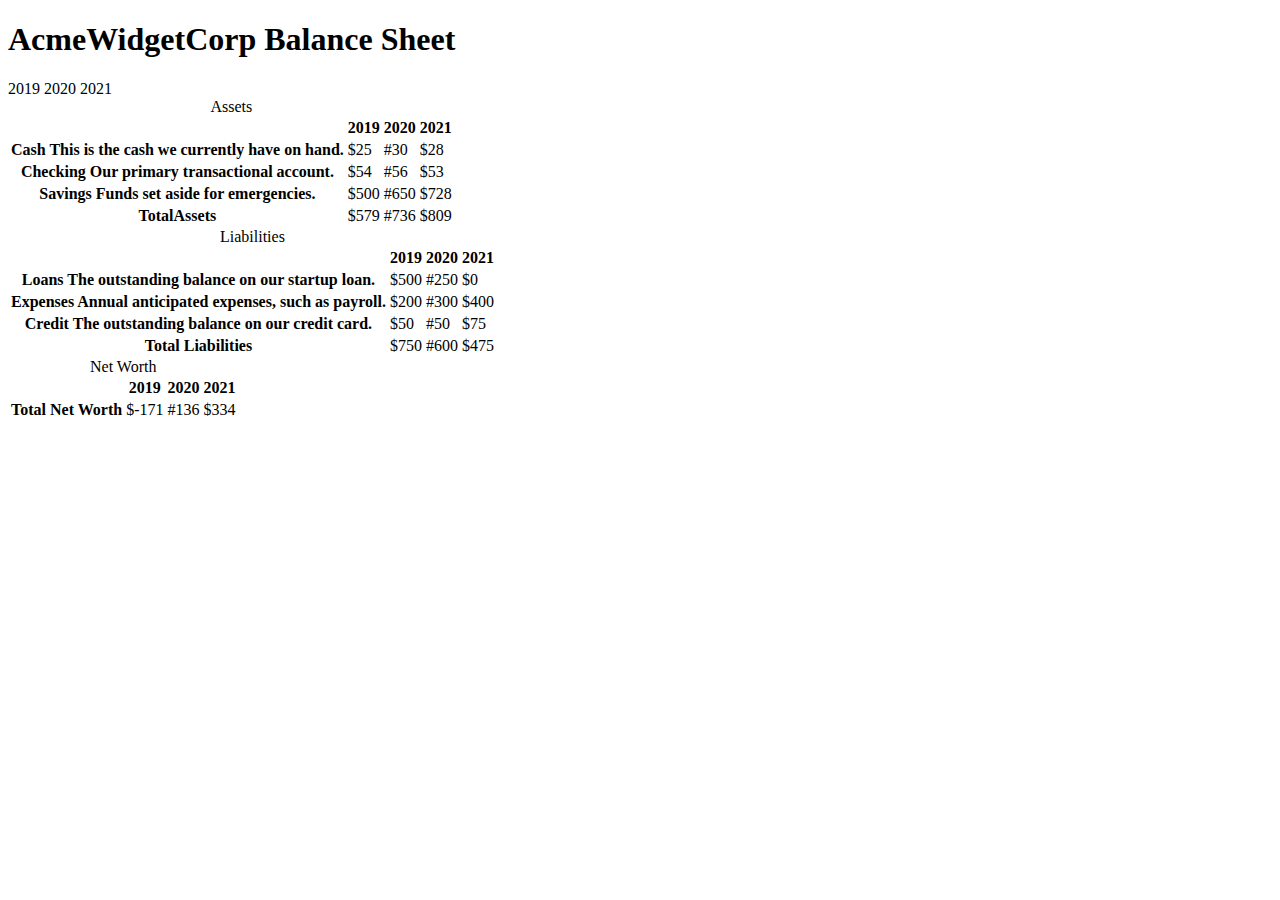
<file: practice coding/balance sheet/index.html>
<!DOCTYPE html>
<html lang="en">

<head>
    <meta charset="UTF-8" />
    <meta name="viewport" content="width=device-width, initial-scale=1.0" />
    <title>Balance Sheet</title>
    <link rel="stylesheet" href="C:\Users\haspe\OneDrive\Desktop\practice coding\balance sheet\styles.css" />
</head>

<body>
    <section>
        <h1>
            <span class="flex">
                <span>AcmeWidgetCorp</span>
                <span>Balance Sheet</span>
            </span>
        </h1>

        <div id="years" aria-hidden="true">
            <span class="year">2019</span>
            <span class="year">2020</span>
            <span class="year">2021</span>
        </div>
        <div class="table-wrap">
            <table>
                <caption>
                    Assets
                </caption>
                <thead>
                    <tr>
                        <td></td>
                        <th><span class="sr-only year">2019</span></th>
                        <th><span class="sr-only year">2020</span></th>
                        <th class="current"><span class="sr-only year">2021</span></th>
                    </tr>
                </thead>
                <tbody>
                    <tr class="data">
                        <th>
                            Cash
                            <span class="description">This is the cash we currently have on hand.</span>
                        </th>
                        <td>$25</td>
                        <td>#30</td>
                        <td class="current">$28</td>
                    </tr>
                    <tr class="data">
                        <th>
                            Checking<span class="description">
                                Our primary transactional account.</span>
                        </th>
                        <td>$54</td>
                        <td>#56</td>
                        <td class="current">$53</td>
                    </tr>
                    <tr class="data">
                        <th>
                            Savings<span class="description">
                                Funds set aside for emergencies.</span>
                        </th>
                        <td>$500</td>
                        <td>#650</td>
                        <td class="current">$728</td>
                    </tr>
                    <tr class="Total">
                        <th>
                            Total<span class="description"></span><span class="sr-only">Assets</span>
                        </th>
                        <td>$579</td>
                        <td>#736</td>
                        <td class="current">$809</td>
                    </tr>
                </tbody>
            </table>

            <table>
                <caption>
                    Liabilities
                </caption>
                <thead>
                    <tr>
                        <td></td>
                        <th><span class="sr-only">2019</span></th>
                        <th><span class="sr-only">2020</span></th>
                        <th><span class="sr-only">2021</span></th>
                    </tr>
                </thead>
                <tbody>
                    <tr class="data">
                        <th>
                            Loans
                            <span class="description">The outstanding balance on our startup loan.</span>
                        </th>
                        <td>$500</td>
                        <td>#250</td>
                        <td class="current">$0</td>
                    </tr>
                    <tr class="data">
                        <th>
                            Expenses<span class="description">
                                Annual anticipated expenses, such as payroll.
                            </span>
                        </th>
                        <td>$200</td>
                        <td>#300</td>
                        <td class="current">$400</td>
                    </tr>
                    <tr class="data">
                        <th>
                            Credit<span class="description">
                                The outstanding balance on our credit card.
                            </span>
                        </th>
                        <td>$50</td>
                        <td>#50</td>
                        <td class="current">$75</td>
                    </tr>
                    <tr class="Total">
                        <th>
                            Total<span class="description"></span>
                            <span class="sr-only">Liabilities</span>
                        </th>
                        <td>$750</td>
                        <td>#600</td>
                        <td class="current">$475</td>
                    </tr>
                </tbody>
            </table>

            <table>
                <caption >
                    Net Worth
                </caption>
                <thead>
                    <tr>
                        <td></td>
                        <th><span class="sr-only">2019</span></th>
                        <th><span class="sr-only">2020</span></th>
                        <th><span class="sr-only">2021</span></th>
                    </tr>
                </thead>
                <tbody>
                    <tr class="data">
                        <th>Total<span class="sr-only"> Net Worth</span></th>
                        <td>$-171</td>
                        <td>#136</td>
                        <td class="current">$334</td>
                    </tr>
                </tbody>
            </table>
        </div>
    </section>
</body>

</html>
</file>
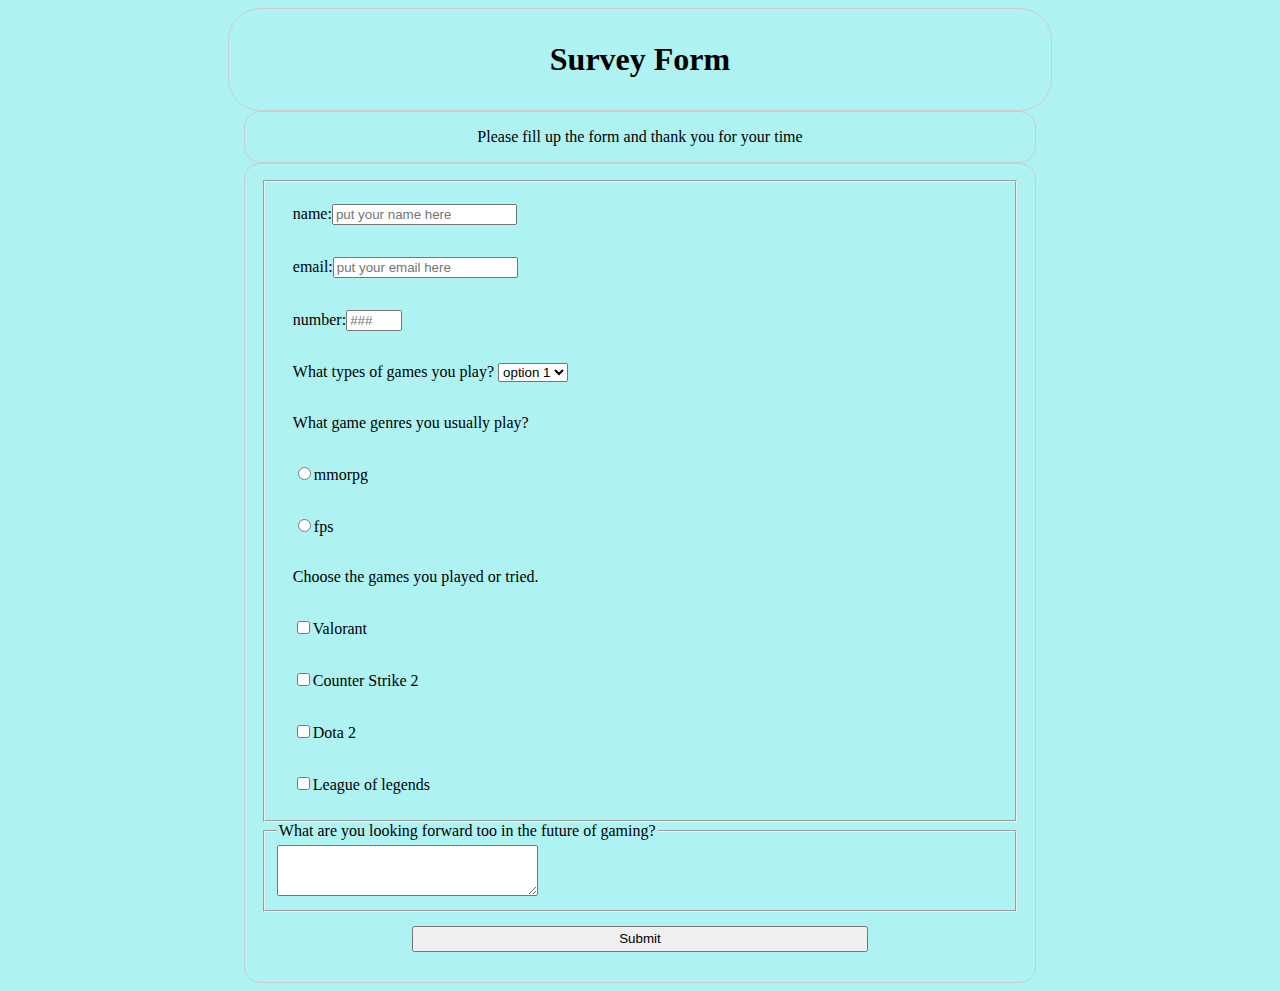
<file: practice coding/certification project/index.html>
<!DOCTYPE html>
<html lang="en">

<head>
    <meta charset="UTF-8">
    <meta name="viewport" content="width=device-width, initial-scale=1.0">
    <title>Survey Form</title>
    <link rel="stylesheet" href="styles.css">
</head>

<body>
    <h1 id="title">Survey Form</h1>
    <p id="description">Please fill up the form and thank you for your time</p>

    <form id="survey-form">
        <fieldset>
            <label for="name-label" id="name-label">name:<input type="text" name="" id="name" class="name"
                    placeholder="put your name here" required></label>
            <label for="email-label" id="email-label">email:<input type="email" name="" id="email" class="email"
                    placeholder="put your email here" required></label>
            <label for="number-label" id="number-label">number:<input type="number" name="" id="number" class="number"
                    min="8" max="13" placeholder="###" required></label>
            <label for="">What types of games you play?
                <select name="" id="dropdown">
                    <option value="1">option 1</option>
                    <option value="2">option 2</option>
                    <option value="3">option 3</option>
                    <option value="4">option 4</option>
                </select>
            </label>
            <label>What game genres you usually play?</label>
            <label for=""><input type="radio" value="mmorpg" id="mmorpg" name="genres">mmorpg </label>
            <label for=""><input type="radio" value="fps" id="fps" name="genres">fps </label>

            <label>Choose the games you played or tried.</label>
            <label for=""><input type="checkbox" value="Valorant">Valorant </label>
            <label for=""><input type="checkbox" value="Counter Strike 2">Counter Strike 2</label>
            <label for=""><input type="checkbox" value="Dota 2">Dota 2</label>
            <label for=""><input type="checkbox" value="League of legends">League of legends</label>
        </fieldset>
        <fieldset>
            <legend>What are you looking forward too in the future of gaming?</legend>
            <textarea name="" id="" rows="3" cols="30"></textarea>
        </fieldset>
        <input type="submit" value="Submit">

    </form>

</body>

</html>
</file>
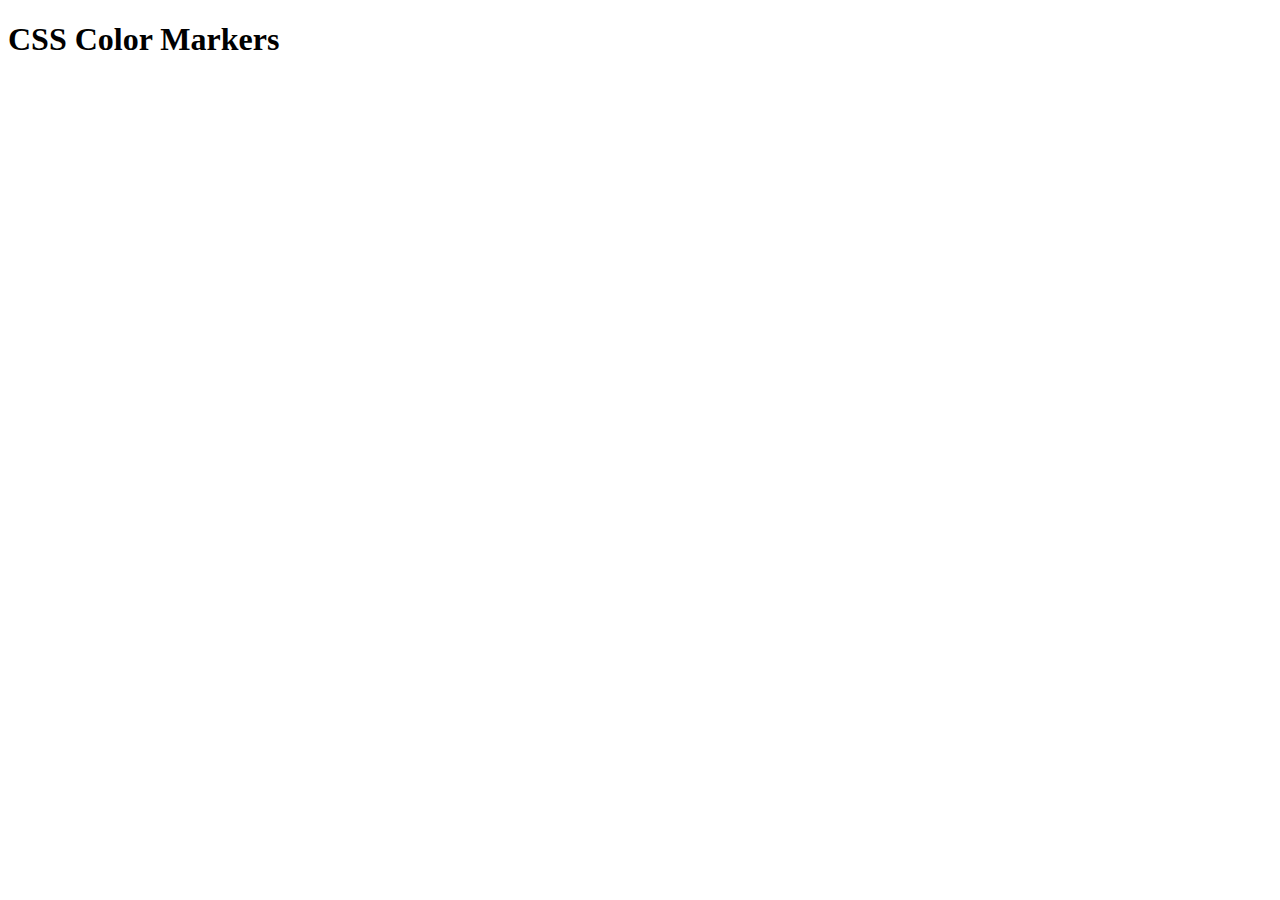
<file: practice coding/colored markers/index.html>
<!DOCTYPE html>
<html lang="en">
<head>
    <meta charset="UTF-8">
    <meta name="viewport" content="width=device-width, initial-scale=1.0">
    <title>Colored Markers</title>
    <link rel="stylesheet" href="C:\Users\haspe\OneDrive\Desktop\practice coding\colored markers\style.css">
</head>
<body>
    <h1>CSS Color Markers</h1>
    <div class="container">
        <div class="marker red">
            <div class="cap"></div>
            <div class="sleeve"></div>
        </div>
        <div class="marker green">
            <div class="cap"></div>
            <div class="sleeve"></div>
        </div>

        <div class="marker blue">
            <div class="cap"></div>
            <div class="sleeve"></div>
        </div>
    </div>
</body>
</html>
</file>
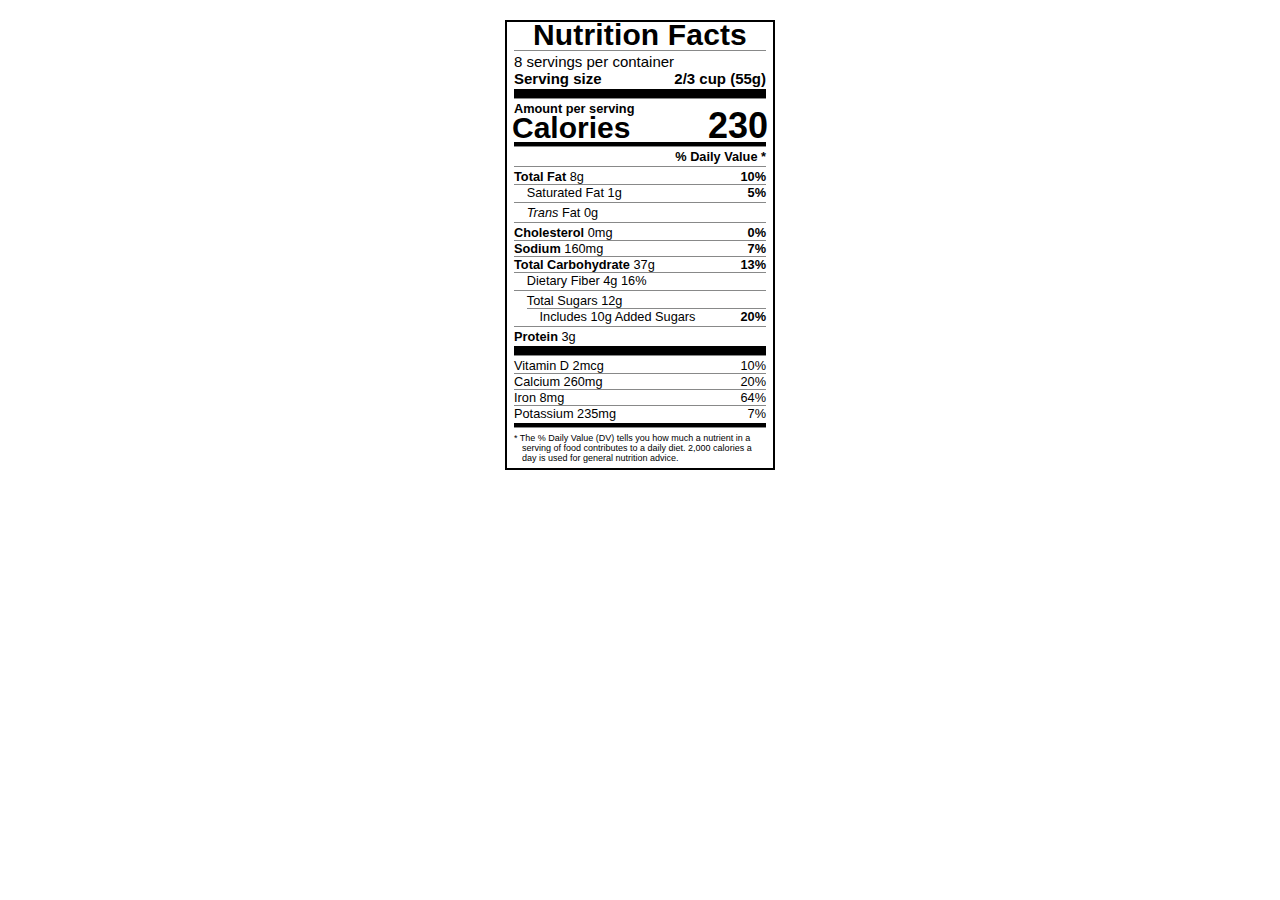
<file: practice coding/nutrition label/index.html>
<!DOCTYPE html>
<html lang="en">

<head>
    <meta charset="UTF-8" />
    <meta name="viewport" content="width=device-width, initial-scale=1.0" />
    <title>Nutrition Label</title>
    <link rel="stylesheet" href="styles.css" />
    <link rel="stylesheet" href="https://fonts.googleapis.com/css?family=Open+Sans:400,700,800" />
</head>

<body>

    <div class="label">
        <header>
            <h1 class="bold">Nutrition Facts</h1>
            <div class="divider"></div>
            <p>8 servings per container</p>
            <p class="bold">Serving size <span>2/3 cup (55g)</span></p>
        </header>

        <div class="divider large"></div>
        <div class="calories-info">
            <div class="left-container">
                <h2 class="bold small-text">Amount per serving</h2>
                <p>Calories</p>
            </div>
            <span>230</span>
        </div>
        <div class="divider medium"></div>
        <div class="daily-value small-text">
            <p class="bold right no-divider">% Daily Value *</p>
            <div class="divider"></div>
            <p><span><span class="bold">Total Fat</span> 8g</span><span class="bold"> 10%</span></p>
            <p class="indent no-divider">Saturated Fat 1g <span class="bold">5%</span></p>
            <div class="divider"></div>
            <p class="indent no-divider"><span><span><i>Trans</i> Fat 0g</span></p>
            <div class="divider"></div>
            <p><span><span class="bold">Cholesterol</span> 0mg</span><span class="bold"> 0%</span></p>
            <p><span><span class="bold">Sodium</span> 160mg</span><span class="bold"> 7%</span></p>
            <p><span><span class="bold">Total Carbohydrate</span> 37g</span><span class="bold"> 13%</span></p>
            <p class="indent no-divider">Dietary Fiber 4g 16%</span></p>
            <div class="divider"></div>
            <p class="indent">Total Sugars 12g</span></p>
            <p class="double-indent no-divider">Includes 10g Added Sugars <span class="bold">20%</span></p>
            <div class="divider"></div>
            <p class="no-divider"><span><span class="bold">Protein</span> 3g</span></p>

            <div class="divider large"></div>
            <p><span>Vitamin D 2mcg</span><span>10%</span></p>
            <p><span>Calcium 260mg</span><span>20%</span></p>
            <p><span>Iron 8mg</span> <span></span>64%</span></p>
            <p class="no-divider"><span>Potassium 235mg</span><span>7%</span></p>
            <div class="divider medium "></div>
        </div>
        <p class="note">
            * The % Daily Value (DV) tells you how much a nutrient in a serving of
            food contributes to a daily diet. 2,000 calories a day is used for general
            nutrition advice.
        </p>
    </div>

</body>

</html>
</file>
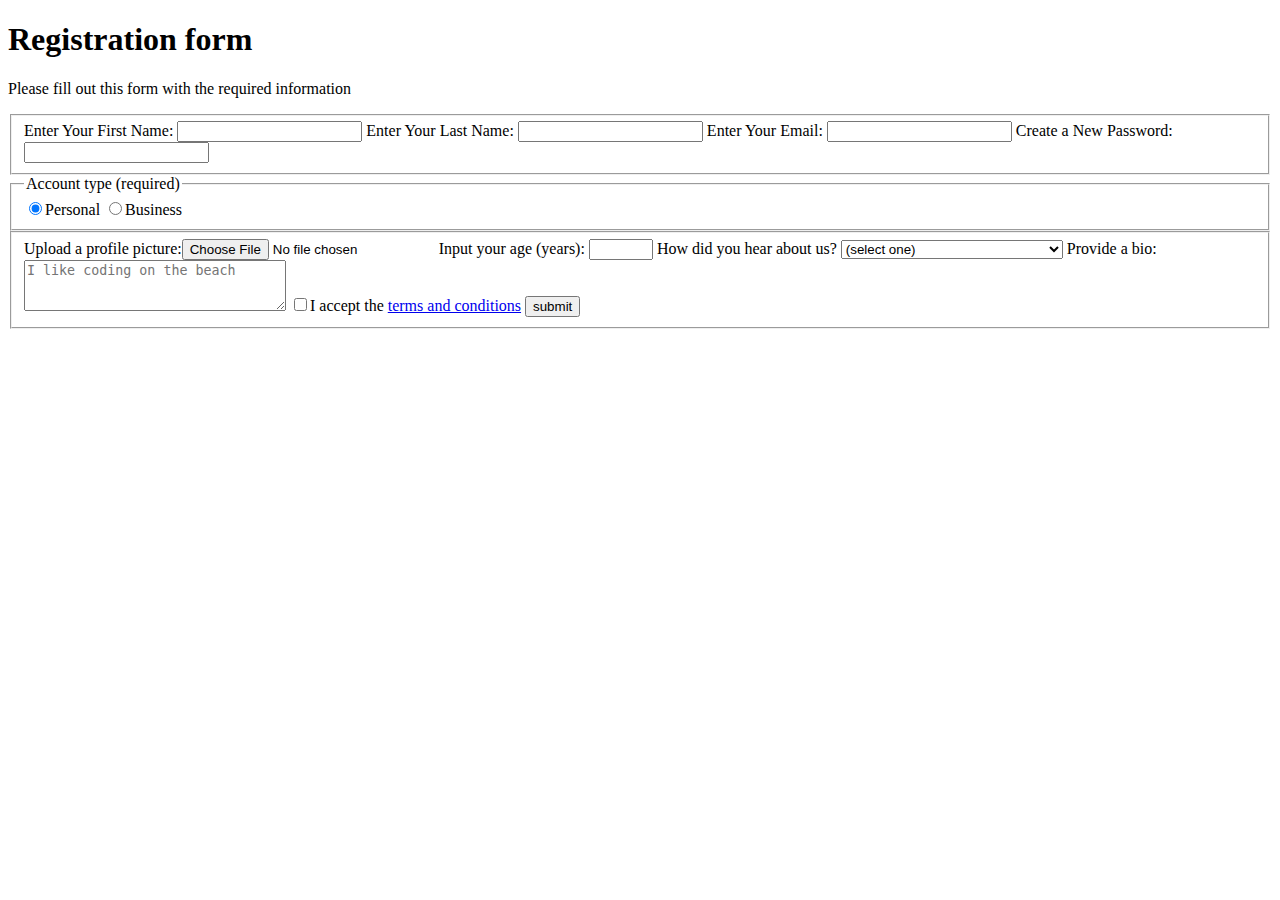
<file: practice coding/registration form/index.html>
<!DOCTYPE html>
<html lang="en">

<head>
    <meta charset="UTF-8" />
    <meta name="viewport" content="width=device-width, initial-scale=1.0" />
    <title>Registration Form</title>
    <link rel="stylesheet" href="C:\Users\haspe\OneDrive\Desktop\practice coding\registration form\styles.css" />
</head>

<body>
    <h1>Registration form</h1>
    <p>Please fill out this form with the required information</p>
    <form method="post" action="https://register-demo.freecodecamp.org">

        <fieldset>
            <label for="first-name">Enter Your First Name: <input id="first-name" type="text" name="first-name" required /></label>
            <label for="last-name">Enter Your Last Name: <input id="last-name" type="text" name="last-name" required /></label>
            <label for="email">Enter Your Email: <input id="email" type="email" name="email" required /></label>
            <label for="password">Create a New Password:
                <input id="password" type="password" pattern="[a-z0-5]{8,}" required name="password"/></label>
        </fieldset>

        <fieldset>
            <legend>Account type (required)</legend>
            <label><input id="personal-account" type="radio" class="inline" name="account-type" checked />Personal</label>
            <label><input id="business-account" type="radio" class="inline" name="account-type" />Business</label>
        </fieldset>

        <fieldset>
            <label for="profile-picture">Upload a profile picture:<input type="file" id="profile-picture" name="profile-picture"></label>
            <label for="age">Input your age (years): <input type="number" min="13" max="120" id="age" name="age"> </label>
            <label for="referrer">How did you hear about us?
                <select name="referrer" id="referrer">
                    <option value="">(select one)</option>
                    <option value="1">freeCodeCamp News
                    </option>
                    <option value="2">freeCodeCamp YouTube Channel
                    </option>
                    <option value="3">freeCodeCamp Forum
                    </option>
                    <option value="4">freeCodeCamp Forum
                    </option>   
                </select>
            </label>
            <label for="bio">Provide a bio:
                <textarea id="bio" rows="3" cols="30" placeholder="I like coding on the beach" name="bio"></textarea>
            </label>
        
        <label for="terms-and-conditions"><input id="terms-and-conditions" name="terms-and-conditions" type="checkbox" class="inline" required>I accept the <a
                href="https://www.freecodecamp.org/news/terms-of-service/" class="link">terms and conditions</a> </label>
        <input type="submit" value="submit" />


    </form>
</body>

</html>
</file>
<file: practice coding/certification project/styles.css>
body{
   background-color: rgb(174, 242, 242);
}

#title{}

#description{}

#name{}

label{
    display: block;
    padding: 1em;
    width: auto;
}

#survey-form{
    margin: 0 auto;
    width: 60%;
    padding: 1em;
    border: 1px solid #ccc;
    border-radius: 1em;
}

h1, p{
    margin: 0 auto;
    width: 60%;
    padding: 1em;
    border: 1px solid #ccc;
    border-radius: 1em;
    text-align: center;
}

input[type=submit]{
    display: block;
    width: 60%;
    margin: 1em auto;
    height: 2em;


}
</file>
<file: practice coding/nutrition label/styles.css>
* {
    box-sizing: border-box;
}

html {
    font-size: 15px;
}

body {
    font-family: 'Open-Sans', sans-serif;
}

.label {
    border: 2px solid black;
    width: 270px;
    margin: 20px auto;
    padding: 0 7px;
}

header h1 {
    font-weight: 800;
    text-align: center;
    margin: -4px 0;
    letter-spacing: 0.15px;
}

p {
    margin: 0;
    display: flex;
    justify-content: space-between;
}

.divider {
    border-bottom: 1px solid #888989;
    margin: 2px 0;
}

.bold {
    font-weight: 800;
}

.large {
    height: 10px;
}

.large,
.medium {
    background-color: black;
}

.small-text {
    font-size: 0.85rem;
}

.calories-info h2 {
    margin: 0;
}

.calories-info {
    display: flex;
    justify-content: space-between;
    align-items: flex-end;
}

.left-container p {
    margin: -5px -2px;
    font-size: 2em;
    font-weight: 700;
}


.calories-info span {
    margin: -7px -2px;
    font-size: 2.4em;
    font-weight: 700;
}

.medium {
    height: 5px;
}

.right {
    justify-content: flex-end;
}

.indent {
    margin-left: 1em;
}

.double-indent {
    margin-left: 2em;
}


.daily-value p:not(.no-divider) {
    border-bottom: 1px solid #888989;
}

.note {
    font-size: 0.6rem;
    margin: 5px 0;
    padding: 0 8px;
    text-indent: -8px;
}
</file>
